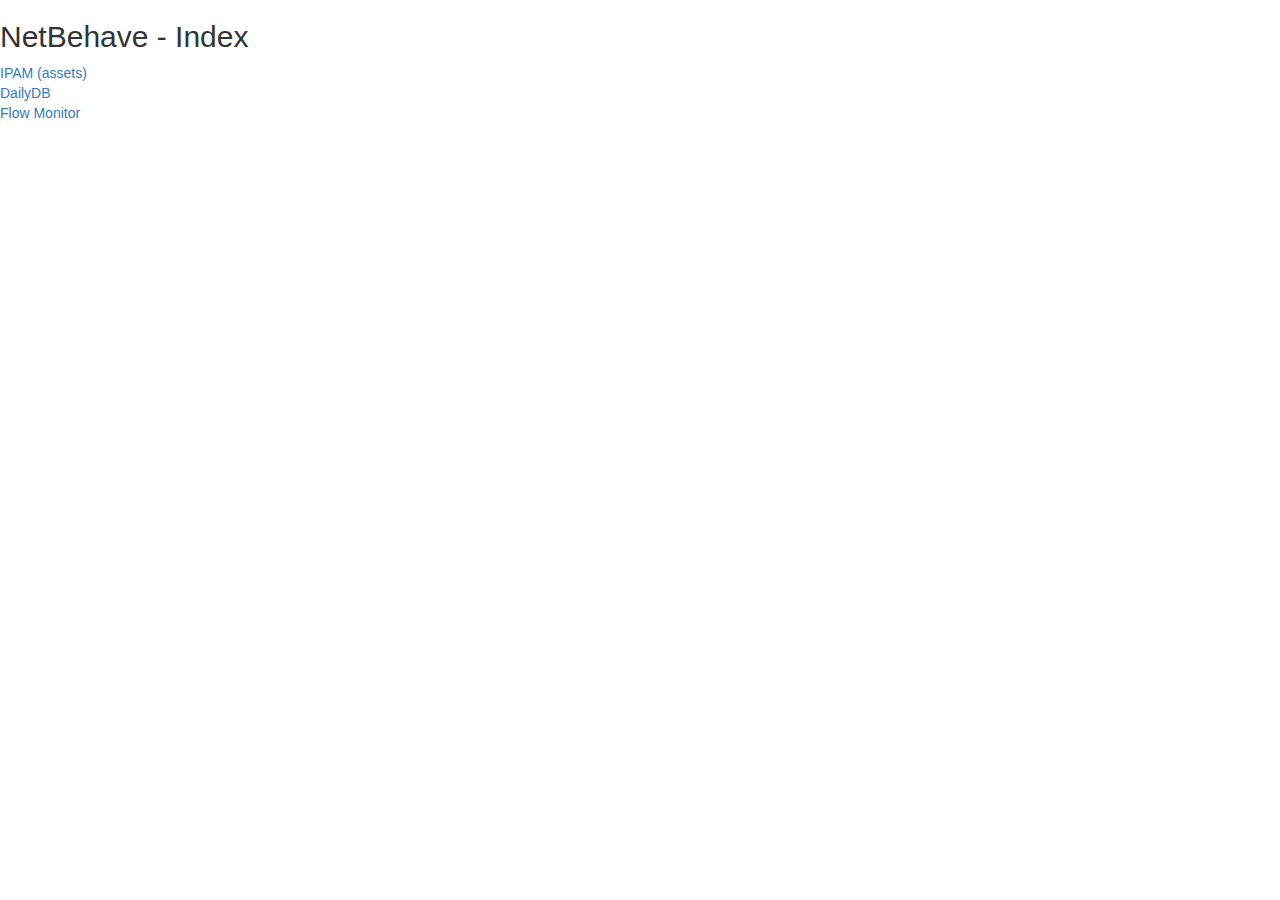
<file: netbehave-www/rootfs/code/index.html>
<!-- 
#
# Copyright 2018: Yves B. Desharnais
#
# This file is part of NetBehave available at NetBehave.org.
# 
# NetBehave is free software: you can redistribute it and/or modify
# it under the terms of the GNU General Public License as published by
# the Free Software Foundation, either version 3 of the License, or
# (at your option) any later version.
# 
# NetBehave is distributed in the hope that it will be useful,
# but WITHOUT ANY WARRANTY; without even the implied warranty of
# MERCHANTABILITY or FITNESS FOR A PARTICULAR PURPOSE.  See the
# GNU General Public License for more details.
# 
# You should have received a copy of the GNU General Public License
# along with NetBehave.  If not, see <https://www.gnu.org/licenses/>.
# 
-->
<html xmlns="http://www.w3.org/1999/xhtml">
<head>
  <meta charset="utf-8">

<!-- jQuery (necessary for Bootstrap's JavaScript plugins) -->
    <!-- <script src="https://ajax.googleapis.com/ajax/libs/jquery/1.11.3/jquery.min.js"></script>-->
    <script src="js/jquery.min.js"></script>
    <script src="js/dateFormat.min.js"></script>
    <!-- Include all compiled plugins (below), or include individual files as needed -->

<!-- Latest compiled and minified CSS -->
<!-- <link rel="stylesheet" href="https://maxcdn.bootstrapcdn.com/bootstrap/3.3.6/css/bootstrap.min.css" integrity="sha384-1q8mTJOASx8j1Au+a5WDVnPi2lkFfwwEAa8hDDdjZlpLegxhjVME1fgjWPGmkzs7" crossorigin="anonymous"> -->
<link rel="stylesheet" href="css/bootstrap.min.css" integrity="sha384-1q8mTJOASx8j1Au+a5WDVnPi2lkFfwwEAa8hDDdjZlpLegxhjVME1fgjWPGmkzs7" crossorigin="anonymous">

<!-- Optional theme -->
<!-- <link rel="stylesheet" href="https://maxcdn.bootstrapcdn.com/bootstrap/3.3.6/css/bootstrap-theme.min.css" integrity="sha384-fLW2N01lMqjakBkx3l/M9EahuwpSfeNvV63J5ezn3uZzapT0u7EYsXMjQV+0En5r" crossorigin="anonymous">-->
<link rel="stylesheet" href="css/bootstrap-theme.min.css" integrity="sha384-fLW2N01lMqjakBkx3l/M9EahuwpSfeNvV63J5ezn3uZzapT0u7EYsXMjQV+0En5r" crossorigin="anonymous">

<!-- Latest compiled and minified JavaScript -->
<!-- <script src="https://maxcdn.bootstrapcdn.com/bootstrap/3.3.6/js/bootstrap.min.js" integrity="sha384-0mSbJDEHialfmuBBQP6A4Qrprq5OVfW37PRR3j5ELqxss1yVqOtnepnHVP9aJ7xS" crossorigin="anonymous"></script> -->
<script src="js/bootstrap.min.js" integrity="sha384-0mSbJDEHialfmuBBQP6A4Qrprq5OVfW37PRR3j5ELqxss1yVqOtnepnHVP9aJ7xS" crossorigin="anonymous"></script>

<script type="text/javascript" src="js/json2.js"></script>
    
<script>
</script>

<title>Web UI</title>

</head>

<body>
<h2>NetBehave - Index</h2>

<a href="ipam.html">IPAM (assets)</a>
<br>

<a href="dailydb.html">DailyDB</a>
<br>
<a href="monitor.html">Flow Monitor</a>
<br>



</body>

</html>
</file>
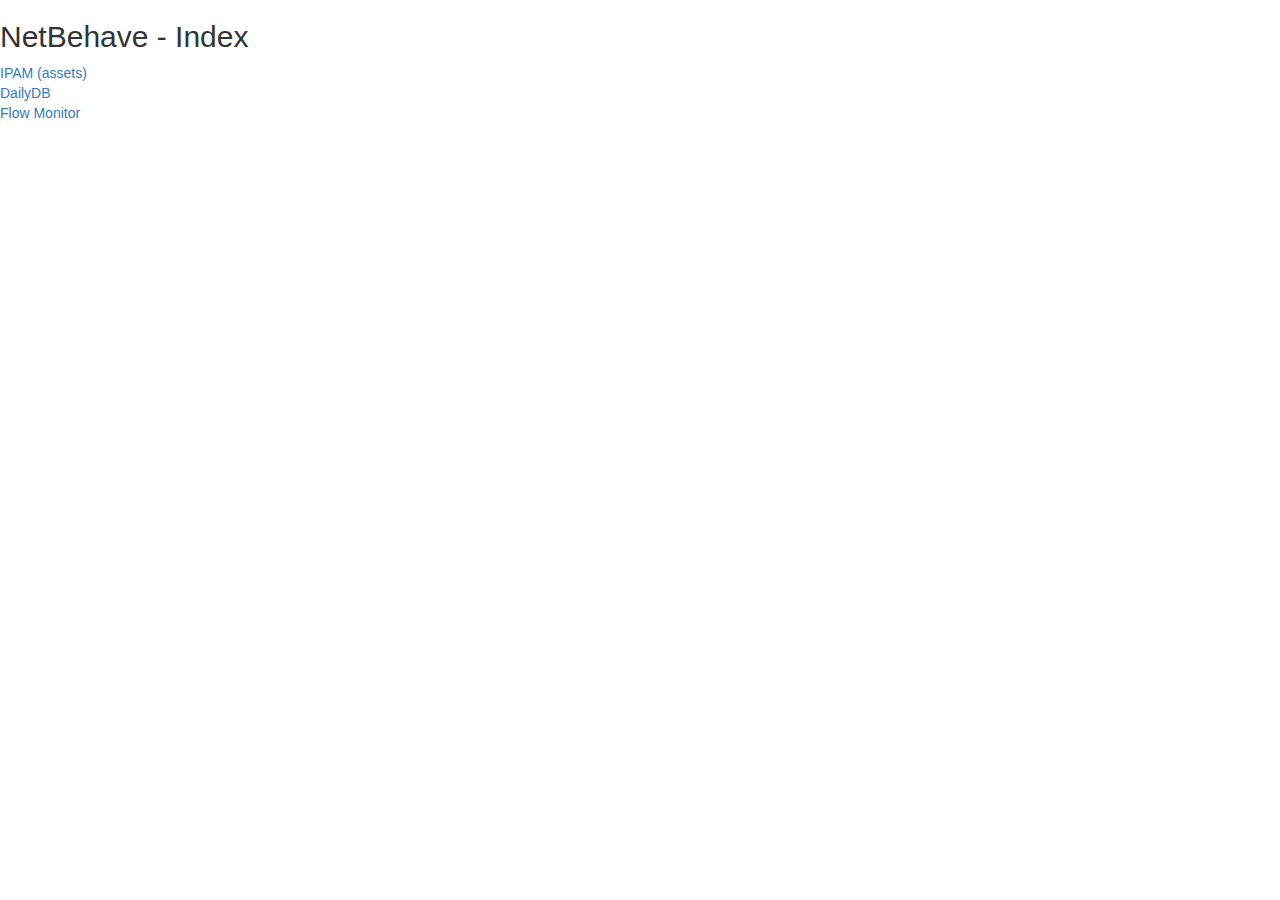
<file: netbehave-wwwpg/rootfs/code/index.html>
<html xmlns="http://www.w3.org/1999/xhtml">
<head>
  <meta charset="utf-8">

<!-- jQuery (necessary for Bootstrap's JavaScript plugins) -->
    <!-- <script src="https://ajax.googleapis.com/ajax/libs/jquery/1.11.3/jquery.min.js"></script>-->
    <script src="js/jquery.min.js"></script>
    <script src="js/dateFormat.min.js"></script>
    <!-- Include all compiled plugins (below), or include individual files as needed -->

<!-- Latest compiled and minified CSS -->
<!-- <link rel="stylesheet" href="https://maxcdn.bootstrapcdn.com/bootstrap/3.3.6/css/bootstrap.min.css" integrity="sha384-1q8mTJOASx8j1Au+a5WDVnPi2lkFfwwEAa8hDDdjZlpLegxhjVME1fgjWPGmkzs7" crossorigin="anonymous"> -->
<link rel="stylesheet" href="css/bootstrap.min.css" integrity="sha384-1q8mTJOASx8j1Au+a5WDVnPi2lkFfwwEAa8hDDdjZlpLegxhjVME1fgjWPGmkzs7" crossorigin="anonymous">

<!-- Optional theme -->
<!-- <link rel="stylesheet" href="https://maxcdn.bootstrapcdn.com/bootstrap/3.3.6/css/bootstrap-theme.min.css" integrity="sha384-fLW2N01lMqjakBkx3l/M9EahuwpSfeNvV63J5ezn3uZzapT0u7EYsXMjQV+0En5r" crossorigin="anonymous">-->
<link rel="stylesheet" href="css/bootstrap-theme.min.css" integrity="sha384-fLW2N01lMqjakBkx3l/M9EahuwpSfeNvV63J5ezn3uZzapT0u7EYsXMjQV+0En5r" crossorigin="anonymous">

<!-- Latest compiled and minified JavaScript -->
<!-- <script src="https://maxcdn.bootstrapcdn.com/bootstrap/3.3.6/js/bootstrap.min.js" integrity="sha384-0mSbJDEHialfmuBBQP6A4Qrprq5OVfW37PRR3j5ELqxss1yVqOtnepnHVP9aJ7xS" crossorigin="anonymous"></script> -->
<script src="js/bootstrap.min.js" integrity="sha384-0mSbJDEHialfmuBBQP6A4Qrprq5OVfW37PRR3j5ELqxss1yVqOtnepnHVP9aJ7xS" crossorigin="anonymous"></script>

<script type="text/javascript" src="js/json2.js"></script>
    
<script>
</script>

<title>Web UI</title>

</head>

<body>
<h2>NetBehave - Index</h2>

<a href="ipam.html">IPAM (assets)</a>
<br>

<a href="dailydb.html">DailyDB</a>
<br>
<a href="monitor.html">Flow Monitor</a>
<br>



</body>

</html>
</file>
